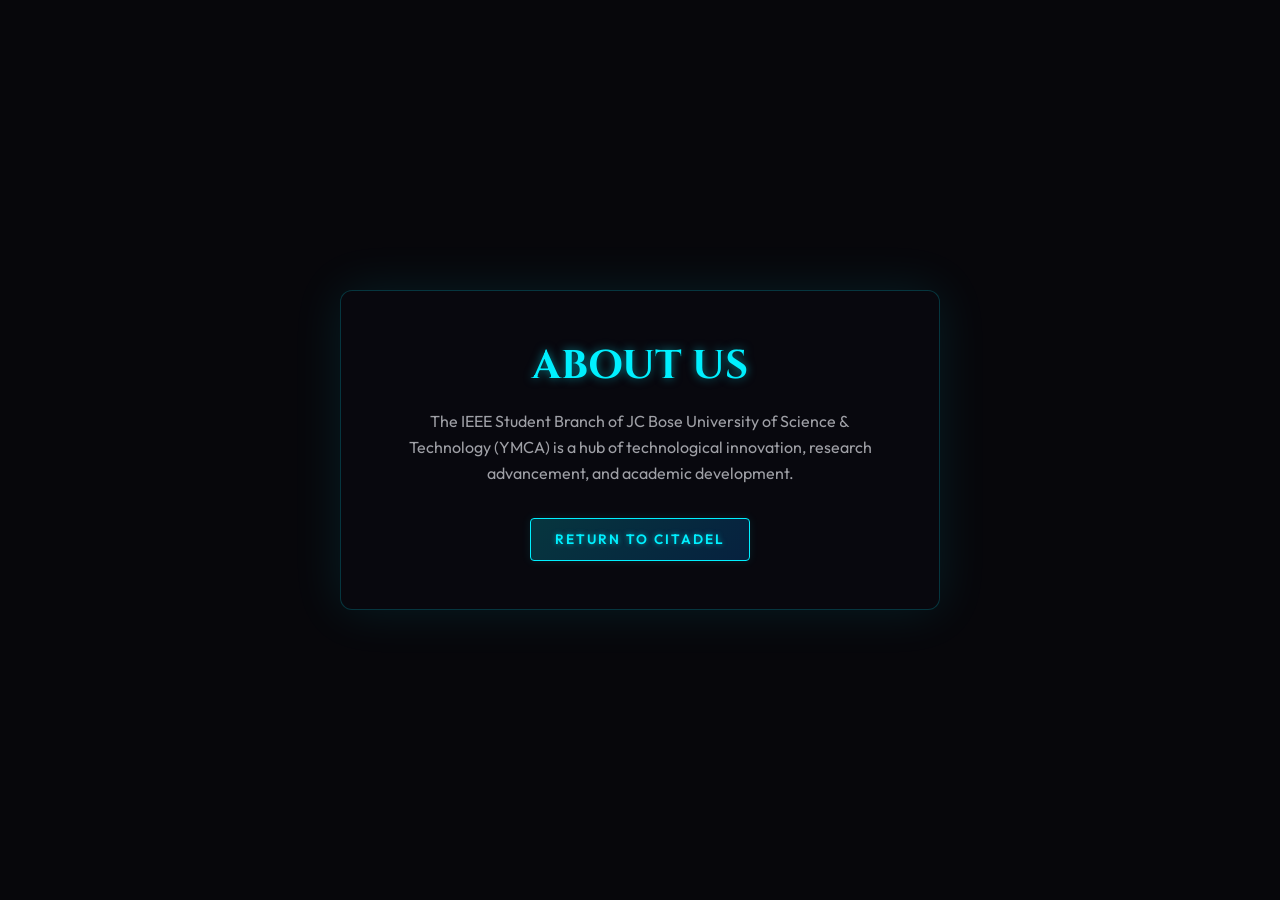
<file: about.html>
<!DOCTYPE html>
<html lang="en">
<head>
  <meta charset="UTF-8">
  <meta name="viewport" content="width=device-width, initial-scale=1.0">
  <title>About Us | IEEE JCBUST</title>
  <link rel="preconnect" href="https://fonts.googleapis.com">
  <link rel="preconnect" href="https://fonts.gstatic.com" crossorigin>
  <link href="https://fonts.googleapis.com/css2?family=Cinzel:wght@700&family=Outfit:wght@300;600&display=swap" rel="stylesheet">
  <link rel="stylesheet" href="sytle.css">
  <style>
    body {
      display: flex;
      justify-content: center;
      align-items: center;
      height: 100vh;
      background-color: var(--bg-dark);
      margin: 0;
      font-family: var(--font-body);
      color: var(--text-primary);
      text-align: center;
    }
    .container {
      max-width: 600px;
      padding: 3rem;
      border: 1px solid var(--border-glow);
      border-radius: 12px;
      background: var(--bg-card);
      backdrop-filter: blur(16px);
      box-shadow: 0 0 50px rgba(0, 240, 255, 0.1);
    }
    h1 {
      font-family: var(--font-title);
      font-size: 2.5rem;
      margin-bottom: 1rem;
      color: var(--color-cyan);
      text-shadow: 0 0 10px var(--color-cyan-glow);
    }
    p {
      color: var(--text-muted);
      line-height: 1.6;
      margin-bottom: 2rem;
    }
    .back-btn {
      text-decoration: none;
    }
  </style>
</head>
<body>
  <div class="container">
    <h1>ABOUT US</h1>
    <p>The IEEE Student Branch of JC Bose University of Science & Technology (YMCA) is a hub of technological innovation, research advancement, and academic development.</p>
    <a href="index.html" class="btn btn-primary back-btn">RETURN TO CITADEL</a>
  </div>
</body>
</html>
</file>
<file: sytle.css>
/* ==========================================================================
   THE CITADEL DESIGN SYSTEM & STYLING
   ========================================================================== */

/* 1. Global Custom Properties */
:root {
  --font-title: 'Cinzel', serif;
  --font-body: 'Outfit', sans-serif;

  /* Cyber Theme Colors */
  --bg-dark: #07070b;
  --bg-card: rgba(10, 10, 18, 0.65);
  --border-light: rgba(255, 255, 255, 0.08);
  --border-glow: rgba(0, 240, 255, 0.2);
  
  --text-primary: #ffffff;
  --text-muted: #9fa0a6;
  --text-dim: #5c5d63;

  /* Accent Colors (Neon) */
  --color-cyan: #00f0ff;
  --color-cyan-glow: rgba(0, 240, 255, 0.5);
  
  --color-red: #ff0055;
  --color-red-glow: rgba(255, 0, 85, 0.5);
  --color-red-dim: rgba(255, 0, 85, 0.1);
  
  --color-blue: #0088ff;
  --color-blue-glow: rgba(0, 136, 255, 0.5);
  --color-blue-dim: rgba(0, 136, 255, 0.1);
  
  --color-green: #39ff14;
  --color-green-glow: rgba(57, 255, 20, 0.5);
  --color-green-dim: rgba(57, 255, 20, 0.1);
}

/* 2. Reset & Base Setup */
* {
  box-sizing: border-box;
  margin: 0;
  padding: 0;
  scroll-behavior: smooth;
}

body, html {
  width: 100%;
  height: 100%;
  background-color: var(--bg-dark);
  color: var(--text-primary);
  font-family: var(--font-body);
  overflow-x: hidden;
}

/* Custom Scrollbar */
::-webkit-scrollbar {
  width: 8px;
}
::-webkit-scrollbar-track {
  background: var(--bg-dark);
}
::-webkit-scrollbar-thumb {
  background: rgba(255, 255, 255, 0.15);
  border-radius: 4px;
}
::-webkit-scrollbar-thumb:hover {
  background: var(--color-cyan);
  box-shadow: 0 0 10px var(--color-cyan);
}

/* 3. Helper Classes & Layout Utilities */
.flex-center {
  display: flex;
  justify-content: center;
  align-items: center;
}

.flex-column {
  flex-direction: column;
}

.hidden {
  display: none !important;
}

.uppercase {
  text-transform: uppercase;
}

.tracking-widest {
  letter-spacing: 0.25em;
}

/* Text Glows */
.text-glow {
  text-shadow: 0 0 10px var(--color-cyan-glow);
}
.text-glow-red {
  text-shadow: 0 0 10px var(--color-red-glow);
}
.text-glow-blue {
  text-shadow: 0 0 10px var(--color-blue-glow);
}
.text-glow-green {
  text-shadow: 0 0 10px var(--color-green-glow);
}

.accent-text {
  color: var(--color-cyan);
  text-shadow: 0 0 8px var(--color-cyan-glow);
}

/* 4. Canvas Styling */
#webgl-canvas {
  position: fixed;
  top: 0;
  left: 0;
  width: 100vw;
  height: 100vh;
  z-index: 1;
  pointer-events: none; /* allow scroll fall-through; raycast via window listeners */
  transition: filter 0.5s cubic-bezier(0.25, 0.8, 0.25, 1);
}

#webgl-canvas.blurred {
  filter: blur(8px) brightness(0.5);
}

/* 5. App Container & Layout (Over WebGL) */
#app-container {
  position: relative;
  z-index: 2;
  width: 100%;
  pointer-events: none; /* Let clicks pass through empty spaces to Canvas */
}

/* Header & Navigation */
.header {
  position: fixed;
  top: 0;
  left: 0;
  width: 100%;
  padding: 1.5rem 2rem;
  z-index: 10;
  background: linear-gradient(to bottom, rgba(7, 7, 11, 0.8) 0%, rgba(7, 7, 11, 0) 100%);
  backdrop-filter: blur(4px);
  pointer-events: auto; /* Active links */
}

.nav-container {
  max-width: 1400px;
  margin: 0 auto;
  display: flex;
  justify-content: space-between;
  align-items: center;
}

.logo {
  font-size: 1.5rem;
  font-weight: 900;
  text-decoration: none;
  color: var(--text-primary);
  letter-spacing: 2px;
}

.header-logo-img {
  height: 38px;
  width: 38px;
  border-radius: 50%;
  border: 1.5px solid rgba(255, 255, 255, 0.25);
  box-shadow: 0 0 10px rgba(0, 240, 255, 0.2);
  object-fit: cover;
  transition: transform 0.3s cubic-bezier(0.25, 0.8, 0.25, 1), border-color 0.3s ease, box-shadow 0.3s ease;
}

.logo:hover .header-logo-img {
  transform: scale(1.08) rotate(5deg);
  border-color: var(--color-cyan);
  box-shadow: 0 0 15px var(--color-cyan-glow);
}

.nav-links {
  display: flex;
  gap: 2.5rem;
}

.nav-link {
  color: var(--text-muted);
  text-decoration: none;
  font-weight: 600;
  font-size: 0.95rem;
  letter-spacing: 1px;
  text-transform: uppercase;
  transition: color 0.3s ease, text-shadow 0.3s ease;
  position: relative;
}

.nav-link:hover, .nav-link.active {
  color: var(--text-primary);
  text-shadow: 0 0 8px rgba(255, 255, 255, 0.6);
}

.nav-link::after {
  content: '';
  position: absolute;
  bottom: -6px;
  left: 0;
  width: 0;
  height: 2px;
  background: var(--color-cyan);
  box-shadow: 0 0 8px var(--color-cyan);
  transition: width 0.3s ease;
}

.nav-link:hover::after, .nav-link.active::after {
  width: 100%;
}

.nav-actions {
  display: flex;
  align-items: center;
  gap: 1.5rem;
}

/* System Status Badge */
.system-status-badge {
  display: flex;
  align-items: center;
  gap: 0.5rem;
  font-size: 0.75rem;
  font-weight: 800;
  border: 1px solid rgba(255, 255, 255, 0.1);
  padding: 0.4rem 0.8rem;
  border-radius: 50px;
  background: rgba(255, 255, 255, 0.02);
}

.status-dot {
  width: 6px;
  height: 6px;
  border-radius: 50%;
}

.green-pulse {
  background-color: var(--color-green);
  box-shadow: 0 0 8px var(--color-green);
  animation: pulse 2s infinite;
}

@keyframes pulse {
  0% { transform: scale(0.9); opacity: 0.6; }
  50% { transform: scale(1.15); opacity: 1; box-shadow: 0 0 12px var(--color-green); }
  100% { transform: scale(0.9); opacity: 0.6; }
}

/* Buttons */
.btn {
  background: transparent;
  border: 1px solid var(--text-muted);
  color: var(--text-primary);
  padding: 0.7rem 1.5rem;
  font-size: 0.85rem;
  font-weight: 600;
  letter-spacing: 2px;
  border-radius: 4px;
  cursor: pointer;
  text-transform: uppercase;
  transition: all 0.3s cubic-bezier(0.25, 0.8, 0.25, 1);
  text-decoration: none;
  display: inline-block;
  text-align: center;
}

.btn:hover {
  background: var(--text-primary);
  color: var(--bg-dark);
  box-shadow: 0 0 15px rgba(255, 255, 255, 0.5);
  transform: translateY(-2px);
}

.btn-primary {
  background: linear-gradient(135deg, rgba(0, 240, 255, 0.2) 0%, rgba(0, 136, 255, 0.2) 100%);
  border: 1px solid var(--color-cyan);
  color: var(--color-cyan);
  text-shadow: 0 0 5px var(--color-cyan-glow);
  box-shadow: 0 0 10px rgba(0, 240, 255, 0.1);
}

.btn-primary:hover {
  background: var(--color-cyan);
  color: var(--bg-dark);
  text-shadow: none;
  box-shadow: 0 0 20px var(--color-cyan-glow);
  border-color: var(--color-cyan);
}

.btn-secondary {
  border: 1px solid rgba(255, 255, 255, 0.15);
  background: rgba(255, 255, 255, 0.03);
}

.btn-secondary:hover {
  border-color: var(--text-primary);
  background: rgba(255, 255, 255, 0.1);
  color: var(--text-primary);
}

.btn-red {
  border: 1px solid var(--color-red);
  color: var(--color-red);
  background: rgba(255, 0, 85, 0.05);
}
.btn-red:hover {
  background: var(--color-red);
  color: var(--text-primary);
  box-shadow: 0 0 20px var(--color-red-glow);
}

.btn-blue {
  border: 1px solid var(--color-blue);
  color: var(--color-blue);
  background: rgba(0, 136, 255, 0.05);
}
.btn-blue:hover {
  background: var(--color-blue);
  color: var(--text-primary);
  box-shadow: 0 0 20px var(--color-blue-glow);
}

.btn-green {
  border: 1px solid var(--color-green);
  color: var(--color-green);
  background: rgba(57, 255, 20, 0.05);
}
.btn-green:hover {
  background: var(--color-green);
  color: var(--bg-dark);
  box-shadow: 0 0 20px var(--color-green-glow);
}

.btn-block {
  width: 100%;
  padding: 0.9rem 1.5rem;
}

/* 6. Scroll Sections Container */
#scroll-container {
  width: 100%;
}

.scroll-section {
  min-height: 100vh;
  width: 100%;
  position: relative;
  display: flex;
  align-items: center;
  padding: 0 10%;
}

/* Hero Section */
.hero-section {
  flex-direction: column;
  justify-content: center;
  align-items: flex-start;
  padding-top: 15vh;
}

.hero-content {
  max-width: 650px;
  pointer-events: auto;
}

.hero-tagline {
  font-size: 0.9rem;
  color: var(--color-cyan);
  margin-bottom: 1rem;
  font-weight: 800;
}

.hero-title {
  font-size: clamp(3.5rem, 8vw, 6rem);
  font-weight: 900;
  line-height: 1.05;
  margin-bottom: 1.5rem;
  letter-spacing: -2px;
  background: linear-gradient(to bottom, #ffffff, #888888);
  -webkit-background-clip: text;
  -webkit-text-fill-color: transparent;
}

.hero-desc {
  font-size: 1.1rem;
  color: var(--text-muted);
  line-height: 1.7;
  margin-bottom: 2.5rem;
  font-weight: 300;
}

.hero-buttons {
  display: flex;
  gap: 1.5rem;
}

.scroll-indicator {
  position: absolute;
  bottom: 5vh;
  left: 50%;
  transform: translateX(-50%);
  display: flex;
  flex-direction: column;
  align-items: center;
  gap: 0.5rem;
  font-size: 0.75rem;
  font-weight: 600;
  color: var(--text-dim);
  letter-spacing: 2px;
  text-decoration: none;
  pointer-events: auto;
  transition: color 0.3s ease, transform 0.3s cubic-bezier(0.25, 0.8, 0.25, 1);
}

.scroll-indicator:hover {
  color: var(--color-cyan);
  text-shadow: 0 0 8px var(--color-cyan-glow);
  transform: translateX(-50%) translateY(-5px);
}

.mouse {
  width: 22px;
  height: 38px;
  border: 2px solid var(--text-dim);
  border-radius: 12px;
  position: relative;
  transition: border-color 0.3s ease, box-shadow 0.3s ease;
}

.scroll-indicator:hover .mouse {
  border-color: var(--color-cyan);
  box-shadow: 0 0 10px var(--color-cyan-glow);
}

.wheel {
  width: 4px;
  height: 8px;
  background-color: var(--text-dim);
  border-radius: 2px;
  position: absolute;
  top: 6px;
  left: 50%;
  transform: translateX(-50%);
  animation: scrollWheel 1.5s infinite;
  transition: background-color 0.3s ease;
}

.scroll-indicator:hover .wheel {
  background-color: var(--color-cyan);
}

@keyframes scrollWheel {
  0% { opacity: 1; transform: translate3d(-50%, 0, 0); }
  100% { opacity: 0; transform: translate3d(-50%, 15px, 0); }
}

/* Zone Section Cards */
.zone-section {
  display: flex;
  justify-content: flex-start;
}

.zone-section:nth-of-type(even) {
  justify-content: flex-end;
}

/* Glassmorphism Cards */
.glass-card {
  background: var(--bg-card);
  border: 1px solid var(--border-light);
  backdrop-filter: blur(16px) saturate(180%);
  -webkit-backdrop-filter: blur(16px) saturate(180%);
  border-radius: 12px;
  box-shadow: 0 15px 35px rgba(0, 0, 0, 0.4);
  pointer-events: auto; /* Interactive card */
  transition: transform 0.3s ease, border-color 0.3s ease, box-shadow 0.3s ease;
}

.zone-card {
  width: 100%;
  max-width: 480px;
  padding: 2.5rem;
}

.zone-card:hover {
  transform: translateY(-5px);
  border-color: rgba(255, 255, 255, 0.15);
}

.zone-badge {
  display: inline-block;
  font-size: 0.75rem;
  font-weight: 800;
  padding: 0.4rem 0.8rem;
  border-radius: 4px;
  margin-bottom: 1rem;
  border: 1px solid transparent;
}

.zone-title {
  font-size: 2.2rem;
  font-weight: 700;
  margin-bottom: 1.5rem;
  letter-spacing: 1px;
}

.zone-specs {
  list-style: none;
  margin-top: 1.5rem;
  display: flex;
  flex-direction: column;
  gap: 0.8rem;
  color: var(--text-muted);
}

.zone-specs li {
  display: flex;
  align-items: center;
  gap: 0.8rem;
  font-size: 0.95rem;
}

.zone-specs li svg {
  width: 18px;
  height: 18px;
  opacity: 0.8;
}

#card-techx:hover {
  box-shadow: 0 15px 35px rgba(255, 0, 85, 0.1);
  border-color: rgba(255, 0, 85, 0.3);
}
#card-techx .zone-specs li svg { color: var(--color-red); }

#card-invenio:hover {
  box-shadow: 0 15px 35px rgba(0, 136, 255, 0.1);
  border-color: rgba(0, 136, 255, 0.3);
}
#card-invenio .zone-specs li svg { color: var(--color-blue); }

#card-roboclash:hover {
  box-shadow: 0 15px 35px rgba(57, 255, 20, 0.1);
  border-color: rgba(57, 255, 20, 0.3);
}
#card-roboclash .zone-specs li svg { color: var(--color-green); }

.card-footer {
  margin-top: 2rem;
}

/* Footer Section */
.footer {
  min-height: 40vh;
  border-top: 1px solid var(--border-light);
  background: linear-gradient(to top, rgba(7, 7, 11, 0.95) 0%, rgba(7, 7, 11, 0.5) 100%);
  backdrop-filter: blur(12px);
  justify-content: center;
  align-items: center;
  pointer-events: auto;
}

.footer-content {
  text-align: center;
  max-width: 600px;
}

.footer-logo {
  font-size: 1.8rem;
  font-weight: 900;
  letter-spacing: 2px;
  margin-bottom: 1rem;
}

.footer-credit {
  color: var(--text-dim);
  font-size: 0.85rem;
  line-height: 1.6;
  margin-bottom: 1.5rem;
}

.footer-socials {
  display: flex;
  justify-content: center;
  gap: 1.5rem;
}

.social-icon {
  color: var(--text-muted);
  transition: color 0.3s ease, transform 0.3s ease;
}

.social-icon:hover {
  color: var(--color-cyan);
  transform: translateY(-3px);
}

/* 8. Registration Modal */
#modal-container {
  position: fixed;
  top: 0;
  left: 0;
  width: 100vw;
  height: 100vh;
  z-index: 100;
  transition: opacity 0.4s ease;
}

.modal-backdrop {
  position: absolute;
  top: 0;
  left: 0;
  width: 100%;
  height: 100%;
  background: rgba(4, 4, 6, 0.75);
  backdrop-filter: blur(12px);
  -webkit-backdrop-filter: blur(12px);
}

.modal-card {
  position: relative;
  width: 90%;
  max-width: 500px;
  padding: 3rem;
  border-color: var(--border-glow);
  box-shadow: 0 0 50px rgba(0, 240, 255, 0.15);
  max-height: 90vh;
  overflow-y: auto;
}

.modal-close-btn {
  position: absolute;
  top: 1.5rem;
  right: 1.5rem;
  background: transparent;
  border: none;
  color: var(--text-muted);
  cursor: pointer;
  transition: color 0.3s, transform 0.3s;
}

.modal-close-btn:hover {
  color: var(--color-cyan);
  transform: rotate(90deg);
}

.modal-header {
  margin-bottom: 2rem;
}

.modal-subtitle {
  font-size: 0.7rem;
  font-weight: 800;
  color: var(--text-muted);
  margin-bottom: 0.5rem;
}

.modal-title {
  font-size: 1.8rem;
  font-weight: 800;
  color: var(--text-primary);
}

/* Form Styles */
.modal-form {
  display: flex;
  flex-direction: column;
  gap: 1.25rem;
}

.form-group {
  display: flex;
  flex-direction: column;
  gap: 0.5rem;
  text-align: left;
}

.form-row {
  display: grid;
  grid-template-columns: 1fr 1fr;
  gap: 1rem;
}

.form-group label {
  font-size: 0.7rem;
  font-weight: 800;
  letter-spacing: 1px;
  color: var(--text-muted);
}

.form-group input, .form-group select {
  background: rgba(255, 255, 255, 0.03);
  border: 1px solid var(--border-light);
  border-radius: 4px;
  padding: 0.8rem 1rem;
  color: var(--text-primary);
  font-family: var(--font-body);
  font-size: 0.95rem;
  transition: border-color 0.3s, box-shadow 0.3s, background 0.3s;
  width: 100%;
}

.form-group input:focus, .form-group select:focus {
  outline: none;
  border-color: var(--color-cyan);
  box-shadow: 0 0 10px rgba(0, 240, 255, 0.15);
  background: rgba(255, 255, 255, 0.06);
}

.form-group select option {
  background-color: var(--bg-dark);
  color: var(--text-primary);
}

/* Modal Form Submit State */
.btn-submit {
  display: flex;
  justify-content: center;
  align-items: center;
  gap: 0.8rem;
}

/* Success View */
#modal-success-screen {
  padding: 2rem 0;
  text-align: center;
}

.success-icon-wrapper {
  width: 70px;
  height: 70px;
  border-radius: 50%;
  border: 2px solid var(--color-green);
  display: flex;
  align-items: center;
  justify-content: center;
  margin-bottom: 2rem;
  box-shadow: 0 0 20px var(--color-green-dim);
}

.success-icon-wrapper svg {
  width: 32px;
  height: 32px;
}

.success-title {
  font-size: 1.5rem;
  margin-bottom: 1rem;
}

.success-message {
  color: var(--text-muted);
  font-size: 0.95rem;
  line-height: 1.6;
  margin-bottom: 2rem;
}

/* Toast Notification */
#toast-container {
  position: fixed;
  bottom: 2rem;
  right: 2rem;
  z-index: 999;
  display: flex;
  flex-direction: column;
  gap: 0.8rem;
}

.toast {
  background: rgba(10, 10, 15, 0.9);
  border: 1px solid var(--border-glow);
  backdrop-filter: blur(8px);
  padding: 1rem 1.5rem;
  border-radius: 4px;
  box-shadow: 0 5px 15px rgba(0,0,0,0.3);
  display: flex;
  align-items: center;
  gap: 1rem;
  color: var(--text-primary);
  font-size: 0.9rem;
  animation: slideIn 0.3s cubic-bezier(0.25, 0.8, 0.25, 1);
  pointer-events: auto;
}

@keyframes slideIn {
  from { transform: translateX(100%); opacity: 0; }
  to { transform: translateX(0); opacity: 1; }
}

.toast.toast-success {
  border-color: var(--color-green);
  box-shadow: 0 0 15px var(--color-green-dim);
}

.toast.toast-success svg {
  color: var(--color-green);
}

/* Animations */
.animate-scale-up {
  animation: scaleUp 0.35s cubic-bezier(0.34, 1.56, 0.64, 1);
}

@keyframes scaleUp {
  from { transform: scale(0.9); opacity: 0; }
  to { transform: scale(1); opacity: 1; }
}

.loader-spinner {
  width: 20px;
  height: 20px;
  border: 2px solid rgba(255, 255, 255, 0.3);
  border-top-color: currentColor;
  border-radius: 50%;
  animation: spin 0.8s linear infinite;
}

@keyframes spin {
  to { transform: rotate(360deg); }
}

/* ==========================================================================
   9. HARDWARE FALLBACK & LOW-TIER DEVICE STYLING (Gating System)
   ========================================================================== */

/* Low-tier specific layout */
html.low-tier #webgl-canvas {
  display: none !important;
}

html.low-tier body {
  /* Dynamic procedural cyberpunk mesh animation via CSS */
  background: radial-gradient(circle at 10% 20%, rgba(15, 10, 25, 1) 0%, rgba(5, 5, 8, 1) 90.2%);
  background-attachment: fixed;
}

html.low-tier #app-container,
html.low-tier #scroll-container {
  pointer-events: auto; /* Enable regular scrolling & clicks everywhere */
}

/* Low tier styling tweaks: cards are displayed centered and fully transparent, bypassing WebGL coordinate positioning */
html.low-tier .scroll-section {
  display: flex;
  justify-content: center;
  align-items: center;
  padding: 8vh 1rem;
  min-height: auto;
}

html.low-tier .hero-section {
  padding-top: 18vh;
  min-height: 80vh;
  justify-content: center;
  align-items: center;
  text-align: center;
}

html.low-tier .hero-content {
  align-items: center;
  display: flex;
  flex-direction: column;
}

html.low-tier .hero-buttons {
  justify-content: center;
}

html.low-tier .zone-card {
  max-width: 600px;
  background: rgba(14, 14, 25, 0.85);
  box-shadow: 0 10px 30px rgba(0,0,0,0.5);
  border-color: rgba(255, 255, 255, 0.05);
}

html.low-tier #card-techx { border-left: 4px solid var(--color-red); }
html.low-tier #card-invenio { border-right: 4px solid var(--color-blue); }
html.low-tier #card-roboclash { border-left: 4px solid var(--color-green); }

/* Remove pointer-events tricks in low-tier */
html.low-tier .header {
  pointer-events: auto;
  background: rgba(7, 7, 11, 0.95);
  border-bottom: 1px solid var(--border-light);
}

@media (max-width: 1024px) {
  .header {
    padding: 0.75rem 1.25rem;
  }

  .nav-container {
    display: grid;
    grid-template-columns: auto auto;
    justify-content: space-between;
    align-items: center;
    width: 100%;
    row-gap: 0.75rem;
  }

  .nav-links {
    grid-column: span 2;
    display: flex;
    justify-content: center;
    gap: 1.25rem;
    overflow-x: auto;
    white-space: nowrap;
    width: 100%;
    padding: 0.25rem 0;
    -webkit-overflow-scrolling: touch;
  }
  
  .nav-links::-webkit-scrollbar {
    display: none;
  }

  .nav-link {
    font-size: 0.8rem;
    letter-spacing: 0.5px;
  }

  /* Hide Home and Contact Us links on mobile header to focus on About & Events */
  .nav-links a[href="#hero"],
  .nav-links a[href*="mailto"] {
    display: none;
  }
  
  .scroll-section {
    padding: 0 5%;
  }

  .zone-card {
    max-width: 500px;
  }
}


@media (max-width: 640px) {
  .header {
    padding: 1rem;
  }
  
  .system-status-badge {
    display: none; /* Save space on small mobiles */
  }

  .scroll-indicator {
    display: none; /* Hide scroll indicator on mobile */
  }

  .hero-buttons {
    flex-direction: column;
    width: 100%;
    gap: 0.8rem;
  }

  .hero-buttons .btn {
    width: 100%;
  }

  .hero-title {
    font-size: 3rem;
  }

  .zone-card {
    padding: 1.5rem;
  }

  .form-row {
    grid-template-columns: 1fr;
  }

  .modal-card {
    padding: 1.5rem;
  }
}

/* Fix excessive vertical spacing on mobile desktop site / portrait viewports / touchscreen devices */
@media (orientation: portrait), (pointer: coarse) {
  .scroll-section {
    min-height: clamp(500px, 80vh, 850px);
  }
  .hero-section {
    padding-top: 10vh;
  }
}

@media (pointer: coarse) {
  .scroll-indicator {
    display: none !important;
  }
}
</file>
